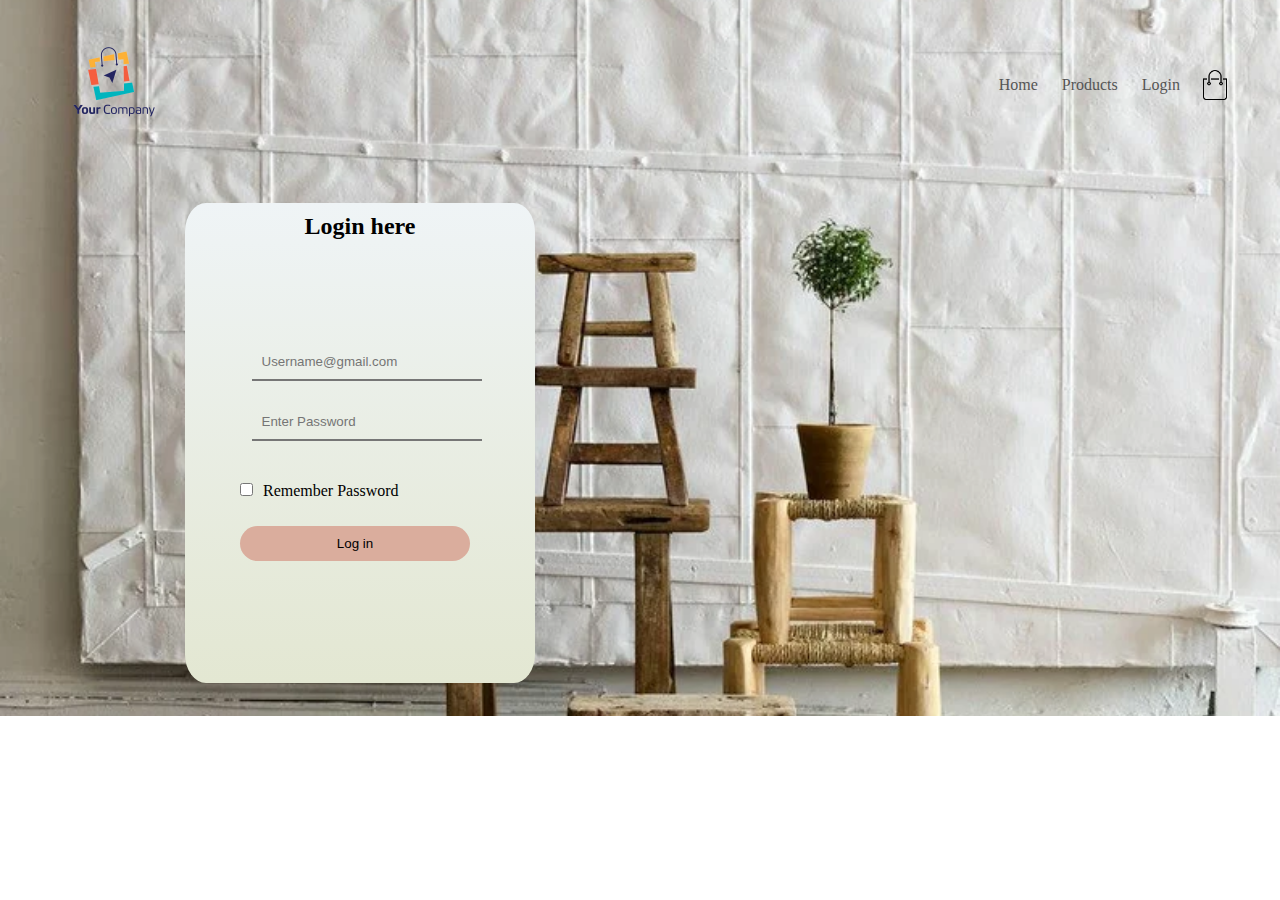
<file: login.html>
<!DOCTYPE html>
<html lang="en">
<head>
    <meta charset="UTF-8">
    <title>Login</title>
    <link rel="shortcut icon" type="image/png" href="Artisan_img/logo1.png">
    <link rel="stylesheet" href="style1.css">
</head>
<body>
    <div class="header1">
        <div class="container">
            <div class="navbar">
                <div class="logo">
                    <img src="Artisan_img/logo1.png" width="125px">
                </div>
                <nav>
                    <ul>
                        <li><a href="index.html">Home</a></li>
                        <li><a href="products.html">Products</a></li>
                        <li><a href="login.html">Login</a></li>
                    </ul>
                </nav>
                <img src="Artisan_img/cart.png" width="30px" height="30px">
            </div>
        </div>
        <div class="row1">
            <div class="col2">
                <div class="box">
                    <h2> Login here</h2>
                    <form class="input-1">
                        <input type="email" class="input-user" placeholder="Username@gmail.com" required>
                        <input type="password" class="input-user" placeholder= "Enter Password" required>
                        <input type="checkbox" class="check-user"><span>Remember Password</span>
                        <button type="submit" class="submit-user">Log in</button>
                    </form>
                </div>
            </div>
</file>
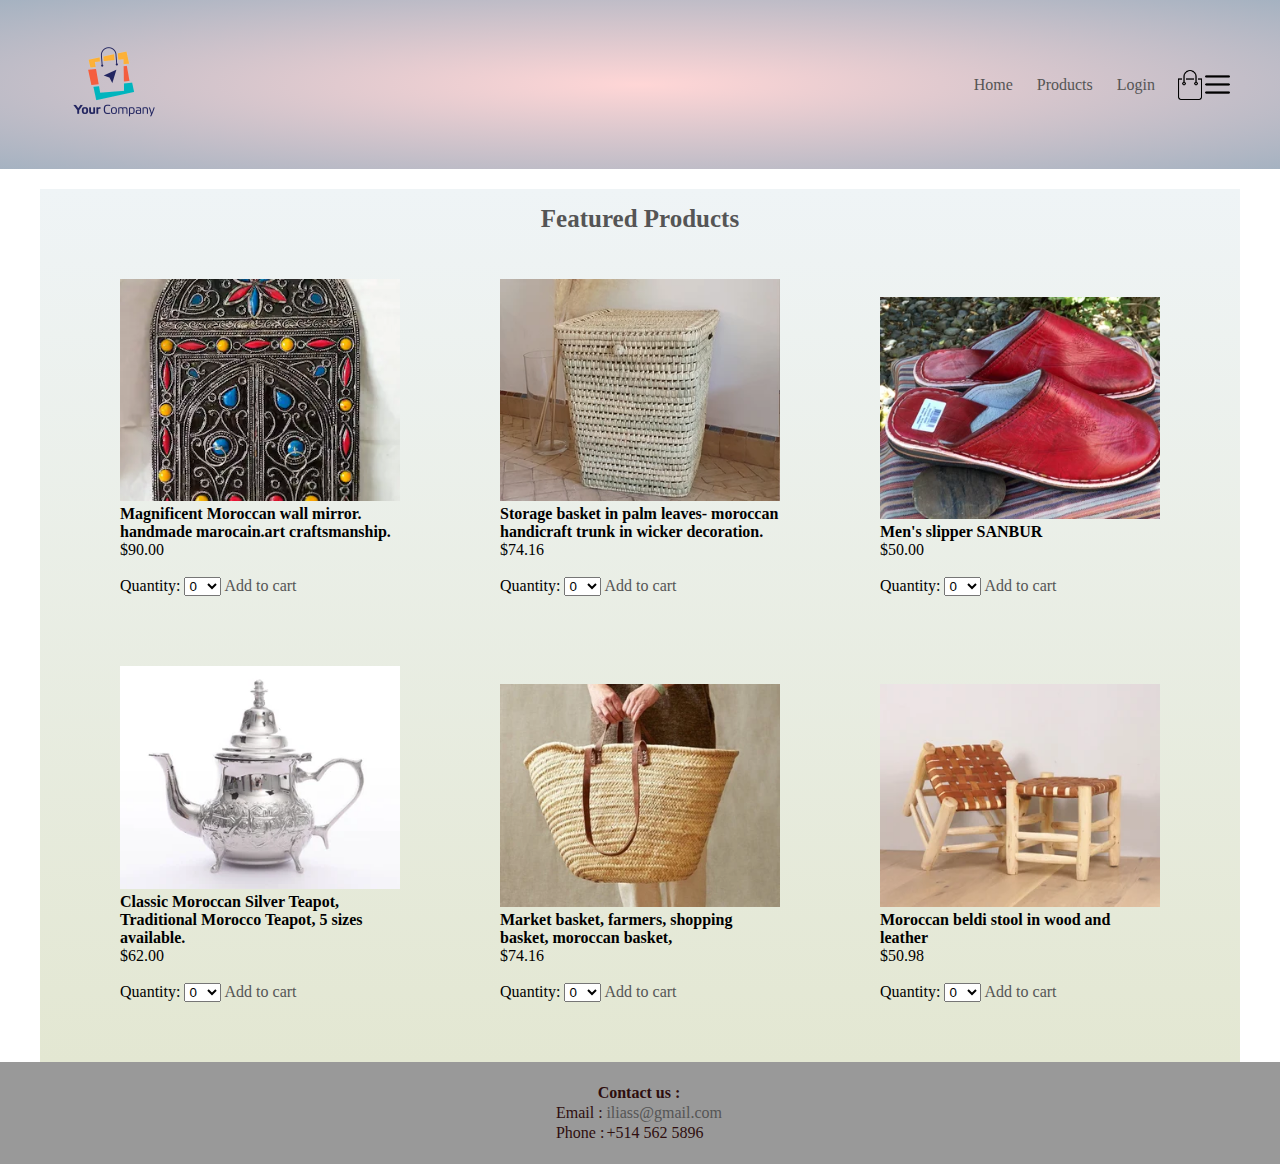
<file: products.html>
<!DOCTYPE html>
<html lang="en">
<head>
    <meta charset="UTF-8">
    <title>Your Company | My e-Commerce</title>
    <link rel="shortcut icon" type="image/png" href="Artisan_img/logo1.png">
    <link rel="stylesheet" href="style1.css">
</head>
<body>
    <div class="header2">
        <div class="container">
            <div class="navbar">
                <div class="logo">
                    <img src="Artisan_img/logo1.png" width="125px">
                </div>
                <nav>
                    <ul>
                        <li><a href="index.html">Home</a></li>
                        <li><a href="products.html">Products</a></li>
                        <li><a href="login.html">Login</a></li>
                    </ul>
                </nav>
                <img src="Artisan_img/cart.png" width="30px" height="30px">
                <img src="Artisan_img/menu.png" width="25px" height="25px">
            </div>
        </div>
    </div>
    <div class="products">
        <h3 class="title">Featured Products</h3>
        <div class="row">
            <div class="col3">
                <img src="Artisan_img/img1.jpg">
                <h4>Magnificent Moroccan wall mirror. handmade marocain.art craftsmanship.</h4>
                <p> $90.00</p>
                <br>
                <p>Quantity: 
                <select>
                    <option >0</option>
                    <option >1</option>
                    <option >2</option>
                    <option >3</option>
                    <option >4</option>
                    <option >5</option>
                    <option >6</option>
                    <option >7</option>
                    <option >8</option>
                    <option >9</option>
                    <option >10</option>
                </select> <a href="" class="btn1"> Add to cart </a></p>
                
            </div>
            <div class="col3">
                <img src="Artisan_img/img2.jpg">
                <h4>Storage basket in palm leaves- moroccan handicraft trunk in wicker decoration.</h4>
                <p> $74.16</p>
                <br>
                <p>Quantity: 
                    <select>
                        <option >0</option>
                        <option >1</option>
                        <option >2</option>
                        <option >3</option>
                        <option >4</option>
                        <option >5</option>
                        <option >6</option>
                        <option >7</option>
                        <option >8</option>
                        <option >9</option>
                        <option >10</option>
                    </select> <a href="" class="btn1"> Add to cart </a></p>
            </div>
            <div class="col3">
                <img src="Artisan_img/img4.jpg">
                <h4>Men's slipper SANBUR</h4>
                <p> $50.00</p>
                <br>
                <p>Quantity: 
                    <select>
                        <option >0</option>
                        <option >1</option>
                        <option >2</option>
                        <option >3</option>
                        <option >4</option>
                        <option >5</option>
                        <option >6</option>
                        <option >7</option>
                        <option >8</option>
                        <option >9</option>
                        <option >10</option>
                    </select> <a href="" class="btn1"> Add to cart </a></p>
            </div>
        </div>
        <div class="row">
            <div class="col3">
                <img src="Artisan_img/img5.jpg">
                <h4>Classic Moroccan Silver Teapot, Traditional Morocco Teapot, 5 sizes available.</h4>
                <p> $62.00</p>
                <br>
                <p>Quantity: 
                    <select>
                        <option >0</option>
                        <option >1</option>
                        <option >2</option>
                        <option >3</option>
                        <option >4</option>
                        <option >5</option>
                        <option >6</option>
                        <option >7</option>
                        <option >8</option>
                        <option >9</option>
                        <option >10</option>
                    </select> <a href="" class="btn1"> Add to cart </a></p>
            </div>
            <div class="col3">
                <img src="Artisan_img/img6.jpg">
                <h4>Market basket, farmers, shopping basket, moroccan basket, </h4>
                <p> $74.16</p>
                <br>
                <p>Quantity: 
                    <select>
                        <option >0</option>
                        <option >1</option>
                        <option >2</option>
                        <option >3</option>
                        <option >4</option>
                        <option >5</option>
                        <option >6</option>
                        <option >7</option>
                        <option >8</option>
                        <option >9</option>
                        <option >10</option>
                    </select> <a href="" class="btn1"> Add to cart </a></p>
            </div>
            <div class="col3">
                <img src="Artisan_img/img10.jpg">
                <h4>Moroccan beldi stool in wood and leather</h4>
                <p> $50.98</p>
                <br>
                <p>Quantity: 
                    <select>
                        <option >0</option>
                        <option >1</option>
                        <option >2</option>
                        <option >3</option>
                        <option >4</option>
                        <option >5</option>
                        <option >6</option>
                        <option >7</option>
                        <option >8</option>
                        <option >9</option>
                        <option >10</option>
                    </select> <a href="" class="btn1"> Add to cart </a></p>
            </div>
        </div>
    </div>
    <div class="footer">
        <div class="container">
            <table class="table">
                <tr>
                    <th colspan="2"> Contact us :</th>
                    <th></th>
                </tr>
                <tr>
                    <td> Email :</td>
                    <td><a href="mailto:iliass@gmail.com">iliass@gmail.com</a></td>
                </tr>
                <tr>
                    <td>Phone :</td>
                    <td> +514 562 5896</td>
                </tr>
            </table>
        </div>
    </div>
  
<body>
    
</body>
</html>
</file>
<file: style1.css>
*{
    margin: 0;
    padding: 0;
    box-sizing: border-box;
}

.navbar{
    display: flex;
    align-items: center;
    padding: 20px;
}

.navbar #menu {
    margin-left: 20px;
}

nav {
    flex: 1;
    text-align: right;
}

nav ul {
    display: inline-block;
    list-style-type: none;
}

nav ul li {
    display: inline-block;
    margin-right: 20px;
}

a {
    text-decoration: none;
    color: #555;
}

.container {
    max-width: 1300px;
    margin: auto;
    padding-left: 30px;
    padding-right: 30px;
}

.row {
    display: flex;
    flex-wrap: nowrap;

}

.col1 {
    padding-left: 80px;
    flex-basis: 50%;
    min-width: 300px;
}

.col1 img {
    max-width: 80%;
    padding-left: 0px;
    padding-bottom: 25px;
}

.col1 h4 {
    padding: 30px 0px;
    font-size: 22px;
    margin: 20px;
    margin-top: 80px;
}

.col1 p {
    font-size: 17px;
    color: rgb(52, 44, 44);
    margin:20px 0px;
}

.btn {
    display: inline-block;
    background: coral;
    color: #fff;
    padding: 10px 30px;
    margin: 10px 20px;
    border-radius: 30px;
}

.header {
background: radial-gradient(#ffd6d6,rgb(165, 178, 193));
}

.products {
    max-width: 1200px;
    margin: auto;
    margin-top: 20px;
    padding-left: 30px;
    padding-right: 30px;
    background:linear-gradient(#eff4f6,rgb(227, 231, 210));
}

.col3 {
    flex-basis: 25%;
    margin: auto;
    padding: 10px;
    min-width: 300px;
    margin-bottom: 50px;
}

.col3 img {
    width: 100%;
}

.title {
    text-align: center;
    position: relative;
    line-height: 60px;
    color: #555;
    font-size: 25px;
    padding-bottom:20px;
}

.row1 {
    max-width: 100%;
    display: flex;
    flex-wrap: nowrap;
    justify-content: flex-center;

}

.col2 {
    padding-left: 80px;
    flex-basis: 50%;
    min-width: 300px;
}
.box {
    width: 350px;
    height:480px;
    position: relative;
    margin: 6% auto;
    padding: 5px;
    border-radius: 6%;
    background:linear-gradient(#eff4f6,rgb(227, 231, 210));
    background-repeat: no-repeat;
    background-position: center;
}

.box h2 {
    text-align: center;
    margin-top: 5px;  
}
.input-1 {
    top: 130px;
    position: absolute;
    width: 280px;
    padding-left: 50px;
}

.input-user {
    width: 100%;
    padding: 10px;
    margin: 5%; 
    border-left: 0;
    border-top: 0;
    border-right: 0;
    border-bottom: 1px slode #999;
    outline: none;
    background: transparent;
}

.submit-user{
    width: 100%;
    padding: 10px;
    cursor: pointer;
    display: block;
    margin: auto;
    background-color: rgb(218, 173, 157) ;
    border: none;
    border-radius: 30px;
}
 .check-user{
    margin: 30px 10px 30px 0px;
 }

 .input-2 {
    top: 70px;
    position: absolute;
    width: 280px;
    padding-left: 50px;
 }

#submit {
    width: 100%;
    padding: 10px;
    cursor: pointer;
    display: block;
    margin: auto;
    margin-top: 15px;
    background-color: rgb(218, 173, 157) ;
    border: none;
    border-radius: 30px;
}

.header1{
    background-image: url(Artisan_img/5.jpg);
    background-repeat: no-repeat;
    background-position: center;
    background-size: cover;
}

.header2{
    background: radial-gradient(#ffd6d6,rgb(165, 178, 193));
    background-repeat: no-repeat;
    background-position: center;
}

.footer {
    background: #999;
    color: rgb(46, 14, 14);
    padding: 20px 0 20px;
}

.footer p {
    text-align: center;
    font-size: 16px;
}

.table {
        margin: auto;
}

.table th {
    text-align: center;
}
</file>
